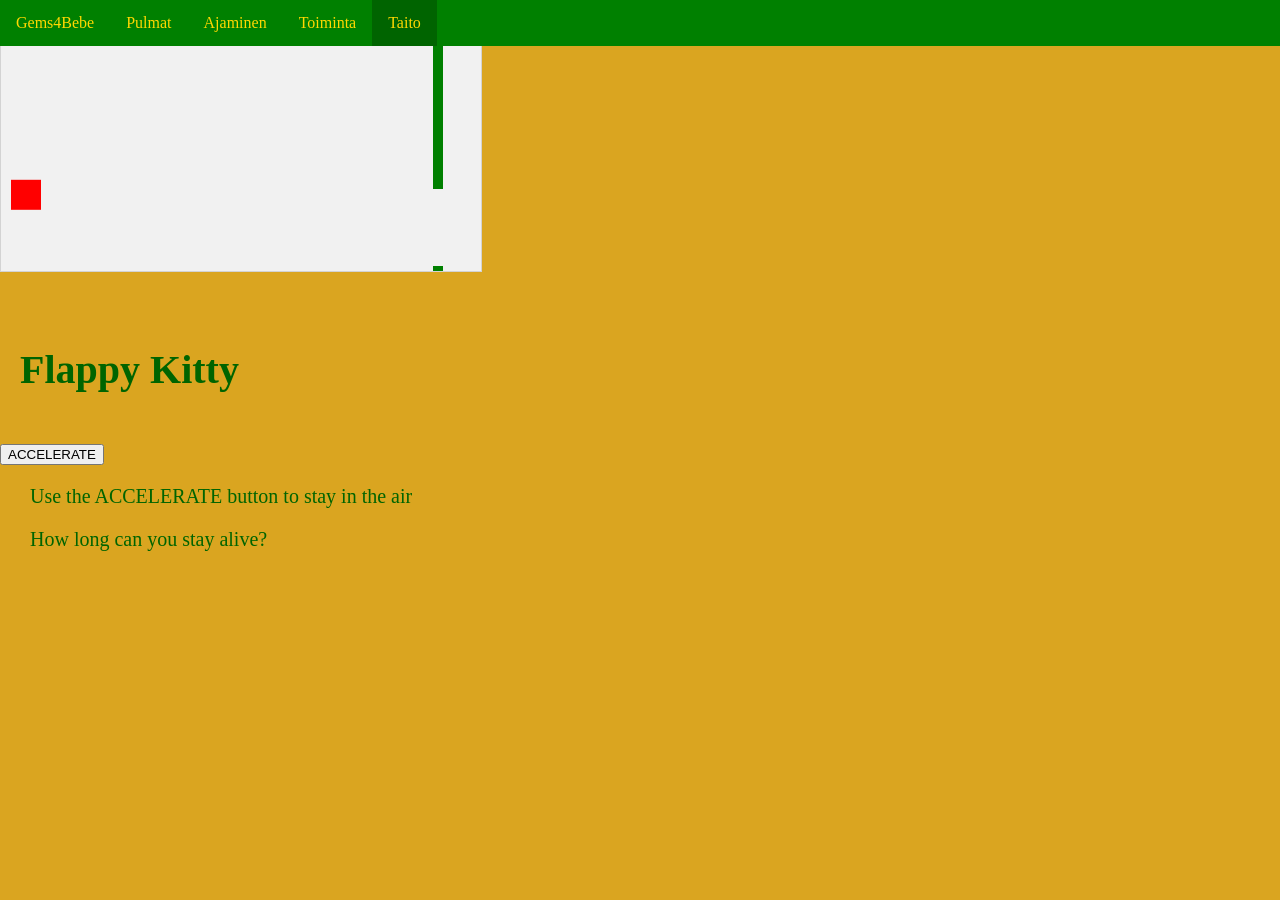
<file: flappykitty.html>
<!DOCTYPE html>
<html>
<head>
<link rel="stylesheet" href="tyyli.css">
<meta name="viewport" content="width=device-width, initial-scale=1.0"/>
<style>
canvas {
    border:1px solid #d3d3d3;
    background-color: #f1f1f1;
}
</style>
</head>
<body onload="startGame()">

<ul>
  <li><a href="index.html">Gems4Bebe</a></li>
  <li><a href="pulmapelit.html">Pulmat</a></li>
  <li><a href="ajopelit.html">Ajaminen</a></li>
  <li><a href="toimintapelit.html">Toiminta</a></li>
  <li><a class="active" href="taitopelit.html">Taito</a></li>
</ul> 
  
<h2>Flappy Kitty</h2>

<script>

var myGamePiece;
var myObstacles = [];
var myScore;

function startGame() {
    myGamePiece = new component(30, 30, "red", 10, 120);
    myGamePiece.gravity = 0.05;
    myScore = new component("30px", "Consolas", "black", 280, 40, "text");
    myGameArea.start();
}

var myGameArea = {
    canvas : document.createElement("canvas"),
    start : function() {
        this.canvas.width = 480;
        this.canvas.height = 270;
        this.context = this.canvas.getContext("2d");
        document.body.insertBefore(this.canvas, document.body.childNodes[0]);
        this.frameNo = 0;
        this.interval = setInterval(updateGameArea, 20);
        },
    clear : function() {
        this.context.clearRect(0, 0, this.canvas.width, this.canvas.height);
    }
}

function component(width, height, color, x, y, type) {
    this.type = type;
    this.score = 0;
    this.width = width;
    this.height = height;
    this.speedX = 0;
    this.speedY = 0;    
    this.x = x;
    this.y = y;
    this.gravity = 0;
    this.gravitySpeed = 0;
    this.update = function() {
        ctx = myGameArea.context;
        if (this.type == "text") {
            ctx.font = this.width + " " + this.height;
            ctx.fillStyle = color;
            ctx.fillText(this.text, this.x, this.y);
        } else {
            ctx.fillStyle = color;
            ctx.fillRect(this.x, this.y, this.width, this.height);
        }
    }
    this.newPos = function() {
        this.gravitySpeed += this.gravity;
        this.x += this.speedX;
        this.y += this.speedY + this.gravitySpeed;
        this.hitBottom();
    }
    this.hitBottom = function() {
        var rockbottom = myGameArea.canvas.height - this.height;
        if (this.y > rockbottom) {
            this.y = rockbottom;
            this.gravitySpeed = 0;
        }
    }
    this.crashWith = function(otherobj) {
        var myleft = this.x;
        var myright = this.x + (this.width);
        var mytop = this.y;
        var mybottom = this.y + (this.height);
        var otherleft = otherobj.x;
        var otherright = otherobj.x + (otherobj.width);
        var othertop = otherobj.y;
        var otherbottom = otherobj.y + (otherobj.height);
        var crash = true;
        if ((mybottom < othertop) || (mytop > otherbottom) || (myright < otherleft) || (myleft > otherright)) {
            crash = false;
        }
        return crash;
    }
}

function updateGameArea() {
    var x, height, gap, minHeight, maxHeight, minGap, maxGap;
    for (i = 0; i < myObstacles.length; i += 1) {
        if (myGamePiece.crashWith(myObstacles[i])) {
            return;
        } 
    }
    myGameArea.clear();
    myGameArea.frameNo += 1;
    if (myGameArea.frameNo == 1 || everyinterval(150)) {
        x = myGameArea.canvas.width;
        minHeight = 20;
        maxHeight = 200;
        height = Math.floor(Math.random()*(maxHeight-minHeight+1)+minHeight);
        minGap = 50;
        maxGap = 200;
        gap = Math.floor(Math.random()*(maxGap-minGap+1)+minGap);
        myObstacles.push(new component(10, height, "green", x, 0));
        myObstacles.push(new component(10, x - height - gap, "green", x, height + gap));
    }
    for (i = 0; i < myObstacles.length; i += 1) {
        myObstacles[i].x += -1;
        myObstacles[i].update();
    }
    myScore.text="SCORE: " + myGameArea.frameNo;
    myScore.update();
    myGamePiece.newPos();
    myGamePiece.update();
}

function everyinterval(n) {
    if ((myGameArea.frameNo / n) % 1 == 0) {return true;}
    return false;
}

function accelerate(n) {
    myGamePiece.gravity = n;
}
</script>
<br>
<button onmousedown="accelerate(-0.2)" onmouseup="accelerate(0.05)">ACCELERATE</button>
<p>Use the ACCELERATE button to stay in the air</p>
<p>How long can you stay alive?</p>
</body>
</html>
</file>
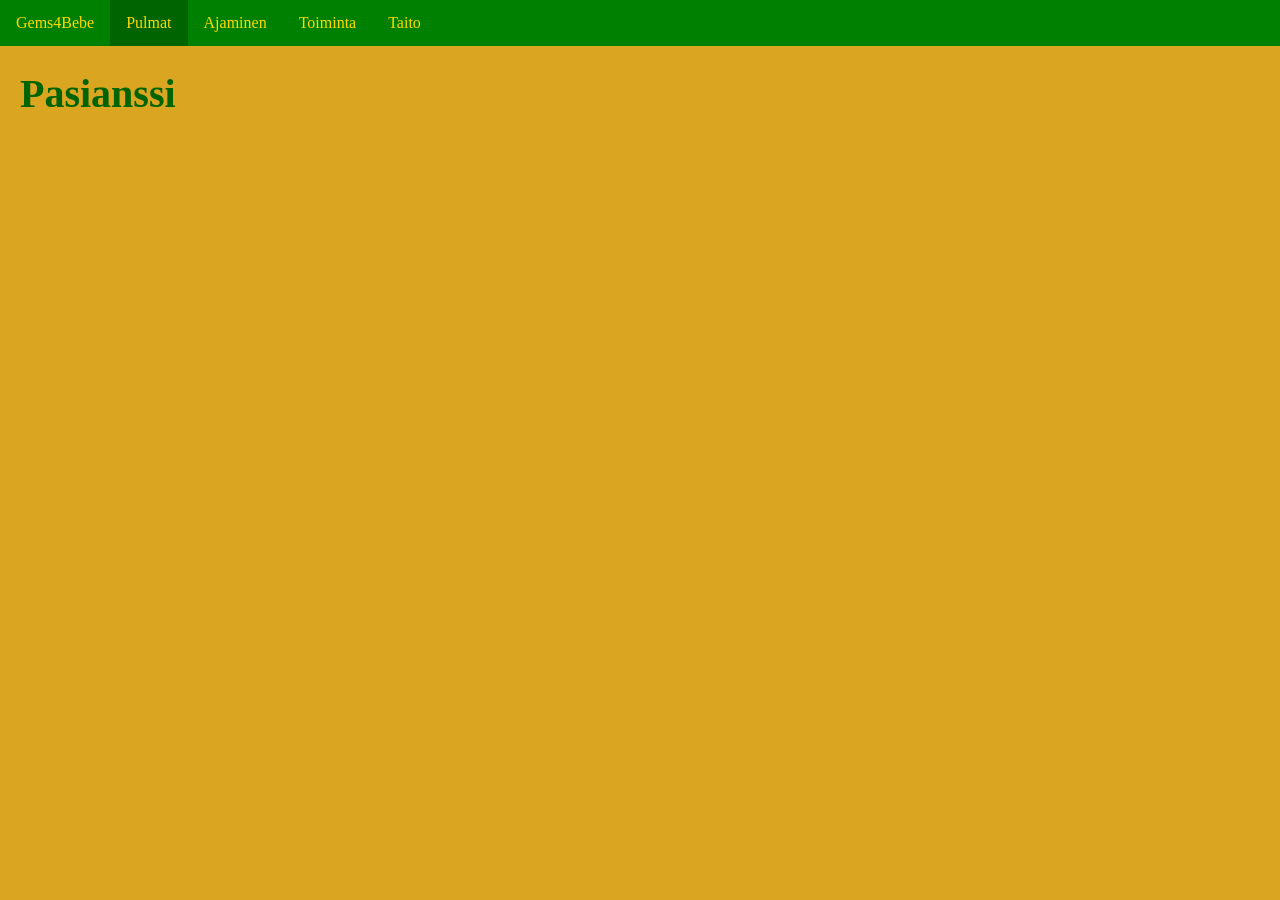
<file: pasianssi.html>
<!DOCTYPE html>
<html lang="fi">
<head>
<meta name="viewport" content="width=device-width, initial-scale=1.0"/>
<link rel="stylesheet" href="tyyli.css">
<style>
  canvas {
    border: 3px solid gold;
    background-color: darkgreen;
}
</style>
</head>
<body onload="startGame()">

<ul>
  <li><a href="index.html">Gems4Bebe</a></li>
  <li><a class="active" href="pulmapelit.html">Pulmat</a></li>
  <li><a href="ajopelit.html">Ajaminen</a></li>
  <li><a href="toimintapelit.html">Toiminta</a></li>
  <li><a href="taitopelit.html">Taito</a></li>
</ul> 
  
<h2>Pasianssi</h2>

<script>
var myGameArea = {
  canvas : document.createElement("canvas"),
  start : function() {
      this.canvas.width = 1060;
      this.canvas.height = 500;
      this.context = this.canvas.getContext("2d");
      document.body.insertBefore(this.canvas, document.body.childNodes[0]);
    }
}
</script>
</body>
</html>
</file>
<file: tyyli.css>
* {
  box-sizing: border-box;
}

body {
  background-color: goldenrod;
  margin: 0;
}

ul {
  list-style-type: none;
  margin: 0;
  padding: 0;
  overflow: hidden;
  background-color: green;
  position: fixed;
  top: 0;
  width: 100%;
}
ul li {
  float: left;
}
ul li a {
  display: block;
  color: gold;
  text-align: center;
  padding: 14px 16px;
  text-decoration: none;
}
ul li a:hover:not(.active) {
  background-color: forestgreen;
}
ul li a.active {
  background-color: darkgreen;
}

h2 {
  font-family: "Palatino Linotype", serif;
  color: darkgreen;
  font-size: 40px;
  text-align: left;
  margin-top: 70px;
  margin-left: 20px;
}

p {
  font-family: "Palatino Linotype", serif;
  color: darkgreen;
  font-size: 20px;
  margin-left: 30px;
}
  
div.gallery {
  display: flex;
  flex-wrap: wrap;
  justify-content: flex-start;
}
div.gallery-item {
  margin: 5px;
  background-color: green;
  color: gold;
  width: calc(25% - 20px);
}
div.gallery-item:hover {
  border: 3px solid;
  border-color: gold;
  background-color: forestgreen;
}
div.gallery-item img {
  width: 100%;
  height: auto;
}
div.gallery-item div.desc {
  padding: 15px;
  text-align: center;
}
@media only screen and (max-width: 768px) {
  div.gallery-item {
    width: calc(50% - 20px);
  }
}
@media only screen and (max-width: 480px) {
  div.gallery-item {
    width: calc(100% - 20px);
  }
}
}
</file>
